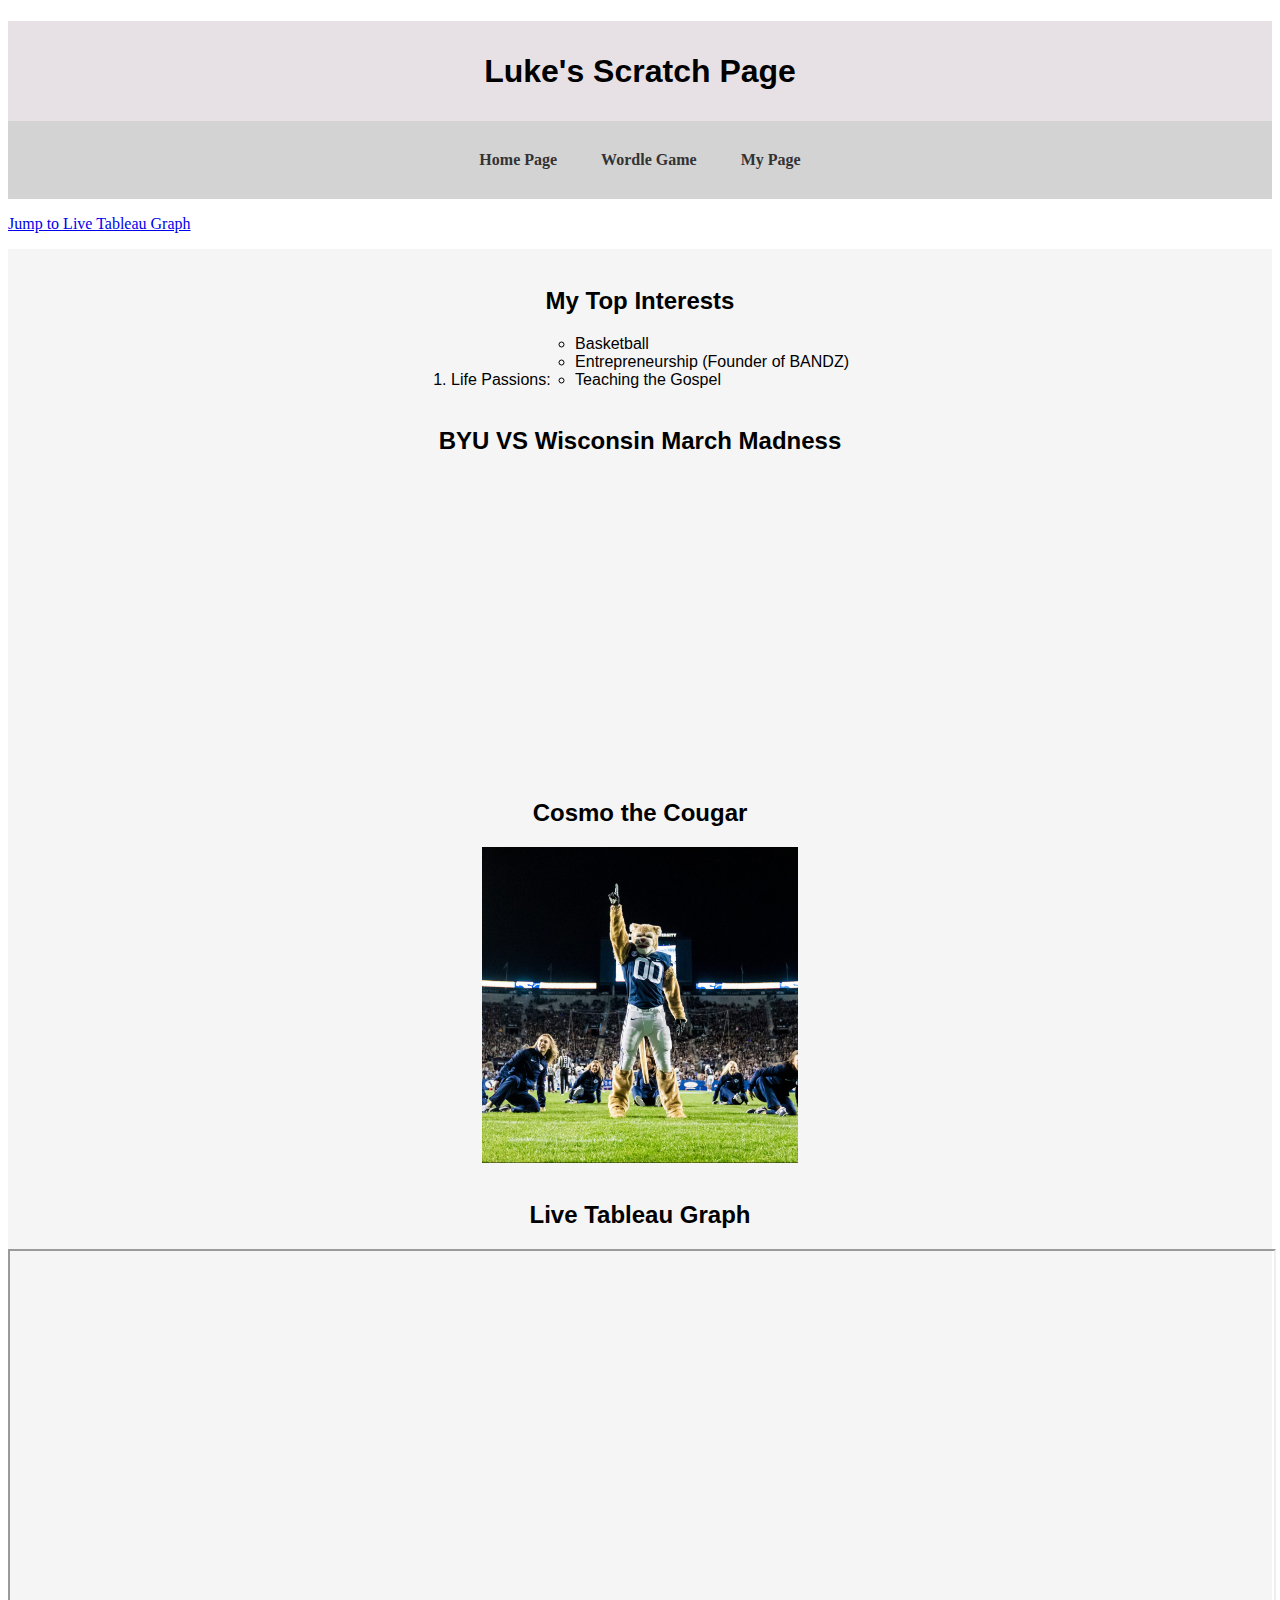
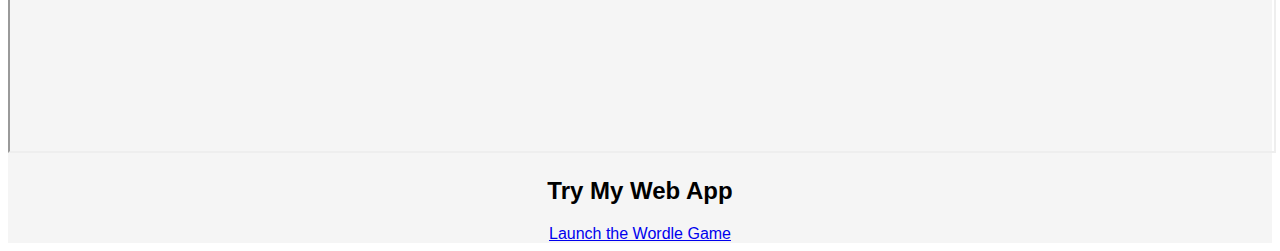
<file: scratch.html>
<!DOCTYPE html>
<html lang="en">
<head>
    <meta charset="UTF-8">
    <meta name="viewport" content="width=device-width, initial-scale=1.0">
    <title>Luke's Scratch Page</title>
    <link rel="stylesheet" type="text/css" href="css/scratchstyles.css">
</head>
<body>
    <div class="common header">
        <h1>Luke's Scratch Page</h1>
    </div>

    <nav>
        <a href="index.html">Home Page</a>
        <a href="wordlegame.html">Wordle Game</a>
        <a href="#">My Page</a>
    </nav>

    <!-- On-page anchor link -->
    <p><a href="#tableau">Jump to Live Tableau Graph</a></p>

    <div class="common mainbody">
        <br>
        <h2>My Top Interests</h2>
        <div class="list-center">
            <ol>
                <li>Life Passions:
                    <ul>
                        <li>Basketball</li>
                        <li>Entrepreneurship (Founder of BANDZ)</li>
                        <li>Teaching the Gospel</li>
                    </ul>
                </li>
            </ol>
        </div>

        <br>
        <h2>BYU VS Wisconsin March Madness</h2>
        <iframe width="40%" height="300" src="https://www.youtube.com/embed/Qluztj-bm48" frameborder="0" allowfullscreen></iframe>

        <br>
        <h2>Cosmo the Cougar</h2>
        <img src="assets/img/Cosmo.jpg" alt="Cosmo the Cougar">

        <br>
        <!-- Anchor target section -->
        <h2 id="tableau">Live Tableau Graph</h2>
        <iframe src="https://public.tableau.com/app/profile/pradeepkumar.g/viz/WebTrafficDashboardRedesign/Cockpit?_gl=1*cwejzb*_ga*MzI4MDA1NjUwLjE3NDUwMjgwNDE.*_ga_8YLN0SNXVS*MTc0NTAyODAzOS4xLjAuMTc0NTAyODAzOS4wLjAuMA.." width="100%" height="500"></iframe>

        <br>
        <h2>Try My Web App</h2>
        <a href="wordlegame.html">Launch the Wordle Game</a>
    </div>
</body>
</html>
</file>
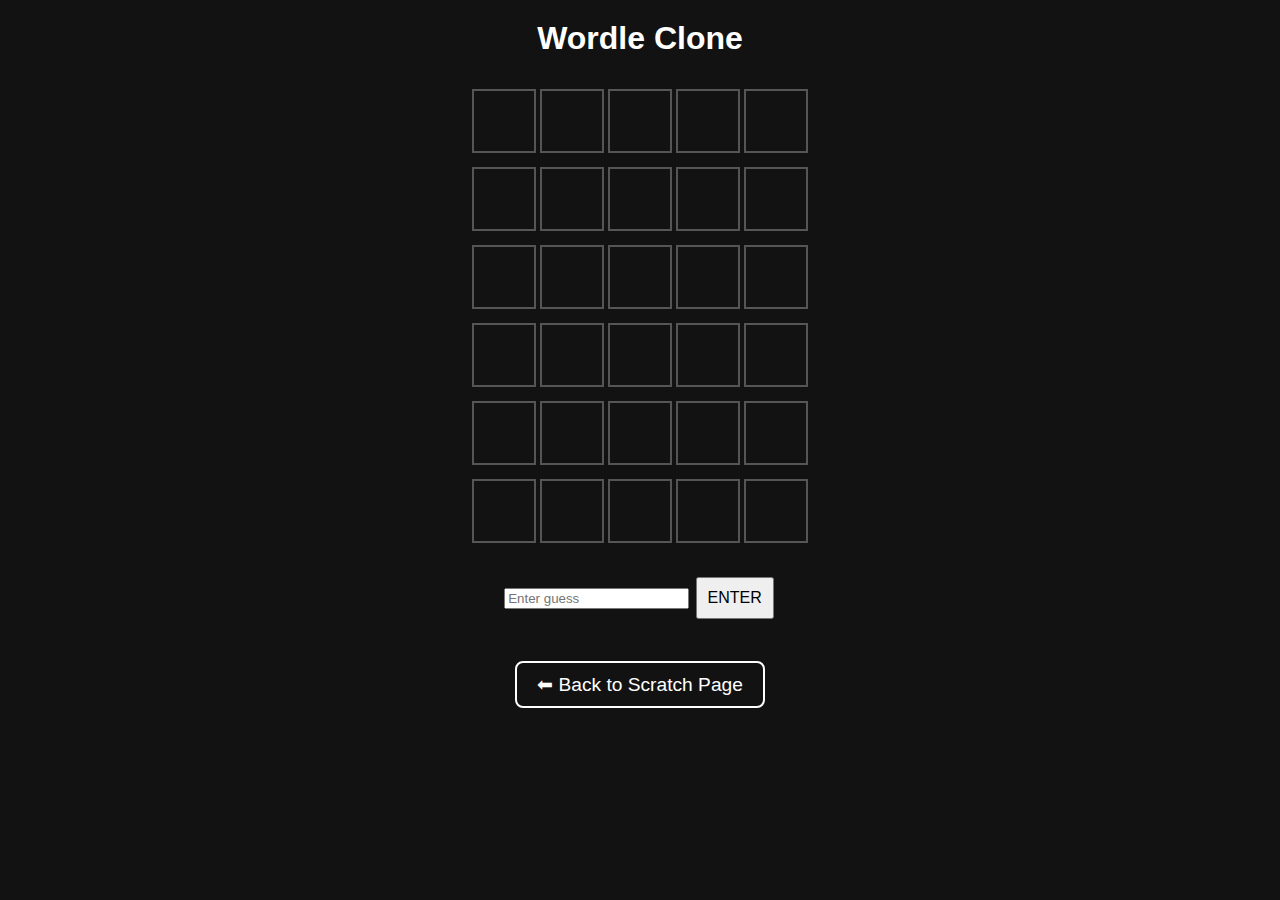
<file: wordlegame.html>
<!DOCTYPE html>
<html lang="en">
<head>
  <meta charset="UTF-8">
  <title>Wordle Game</title>
  <style>
    body {
      font-family: Arial, sans-serif;
      text-align: center;
      background: #121213;
      color: white;
    }
    h1 {
      margin-top: 20px;
    }
    #game {
      display: grid;
      grid-template-rows: repeat(6, 1fr);
      gap: 10px;
      margin: 30px auto;
      width: fit-content;
    }
    .row {
      display: flex;
      justify-content: center;
    }
    .tile {
      width: 60px;
      height: 60px;
      border: 2px solid #555;
      margin: 2px;
      font-size: 2em;
      text-transform: uppercase;
      background-color: #121213;
      color: white;
      display: flex;
      justify-content: center;
      align-items: center;
    }
    .correct {
      background-color: #538d4e;
    }
    .close {
      background-color: #b59f3b;
    }
    .wrong {
      background-color: #3a3a3c;
    }
    #keyboard {
      margin-top: 20px;
    }
    button {
      margin: 2px;
      padding: 10px;
      font-size: 1em;
      text-transform: uppercase;
    }
    .back-button {
      margin-top: 40px;
      display: inline-block;
      color: white;
      text-decoration: none;
      font-size: 1.2em;
      border: 2px solid white;
      padding: 10px 20px;
      border-radius: 8px;
    }
    .back-button:hover {
      background-color: #333;
    }
  </style>
</head>
<body>
  <h1>Wordle Clone</h1>
  <div id="game"></div>
  <div id="keyboard">
    <input type="text" id="guessInput" maxlength="5" placeholder="Enter guess" />
    <button onclick="submitGuess()">Enter</button>
  </div>

  <a href="scratch.html" class="back-button">⬅ Back to Scratch Page</a>

  <script>
    const targetWord = 'plant'; // Change this to any 5-letter word
    const maxAttempts = 6;
    let currentRow = 0;

    const gameContainer = document.getElementById('game');

    // Create rows
    for (let i = 0; i < maxAttempts; i++) {
      const row = document.createElement('div');
      row.className = 'row';
      for (let j = 0; j < 5; j++) {
        const tile = document.createElement('div');
        tile.className = 'tile';
        row.appendChild(tile);
      }
      gameContainer.appendChild(row);
    }

    function submitGuess() {
      const guessInput = document.getElementById('guessInput');
      const guess = guessInput.value.toLowerCase();

      if (guess.length !== 5 || !/^[a-z]{5}$/.test(guess)) {
        alert('Enter a valid 5-letter word.');
        return;
      }

      const row = gameContainer.children[currentRow];
      const tiles = row.children;

      for (let i = 0; i < 5; i++) {
        tiles[i].textContent = guess[i];
        if (guess[i] === targetWord[i]) {
          tiles[i].classList.add('correct');
        } else if (targetWord.includes(guess[i])) {
          tiles[i].classList.add('close');
        } else {
          tiles[i].classList.add('wrong');
        }
      }

      if (guess === targetWord) {
        setTimeout(() => alert('🎉 You guessed it!'), 100);
        document.getElementById('guessInput').disabled = true;
        return;
      }

      currentRow++;
      guessInput.value = '';

      if (currentRow === maxAttempts) {
        alert(`💀 Game over! The word was: ${targetWord}`);
        document.getElementById('guessInput').disabled = true;
      }
    }
  </script>
</body>
</html>
</file>
<file: css/scratchstyles.css>
.common{
    text-align: center;
    font-family: Arial, Helvetica, sans-serif;
}

.header{
    height: 100px;
    background-color: rgb(231, 225, 229);
    color: white;
    line-height: 100px;
}

.mainbody{
    background-color: whitesmoke;
}

.footer{
    background-color: rgb(231, 225, 229);
    color: white;
    position: fixed;
    bottom: 0px;
    left: 1px;
    right: 1px;
    height: 25px;
    padding-top: 15px;
}

img{
    display: block;
    margin-left: auto;
    margin-right: auto;
    width: 25%;
}

nav{
    background-color: lightgray;
    padding: 10px;
    overflow: hidden;
    text-align: center;
}

nav a{
    font-size: 16px;
    font-weight: bold;
    text-decoration: none;
    color: #333;
    padding: 20px;
    display: inline-block;
}

nav a:hover{
    background-color: #ccc;
}

h1, h2 {
    color: black;
}

.list-center {
    display: flex;
    justify-content: center;
    text-align: left;
}

.list-center ol, .list-center ul {
    display: inline-block;
    text-align: left;
    margin: 0 auto;
    padding-left: 20px;
}
</file>
